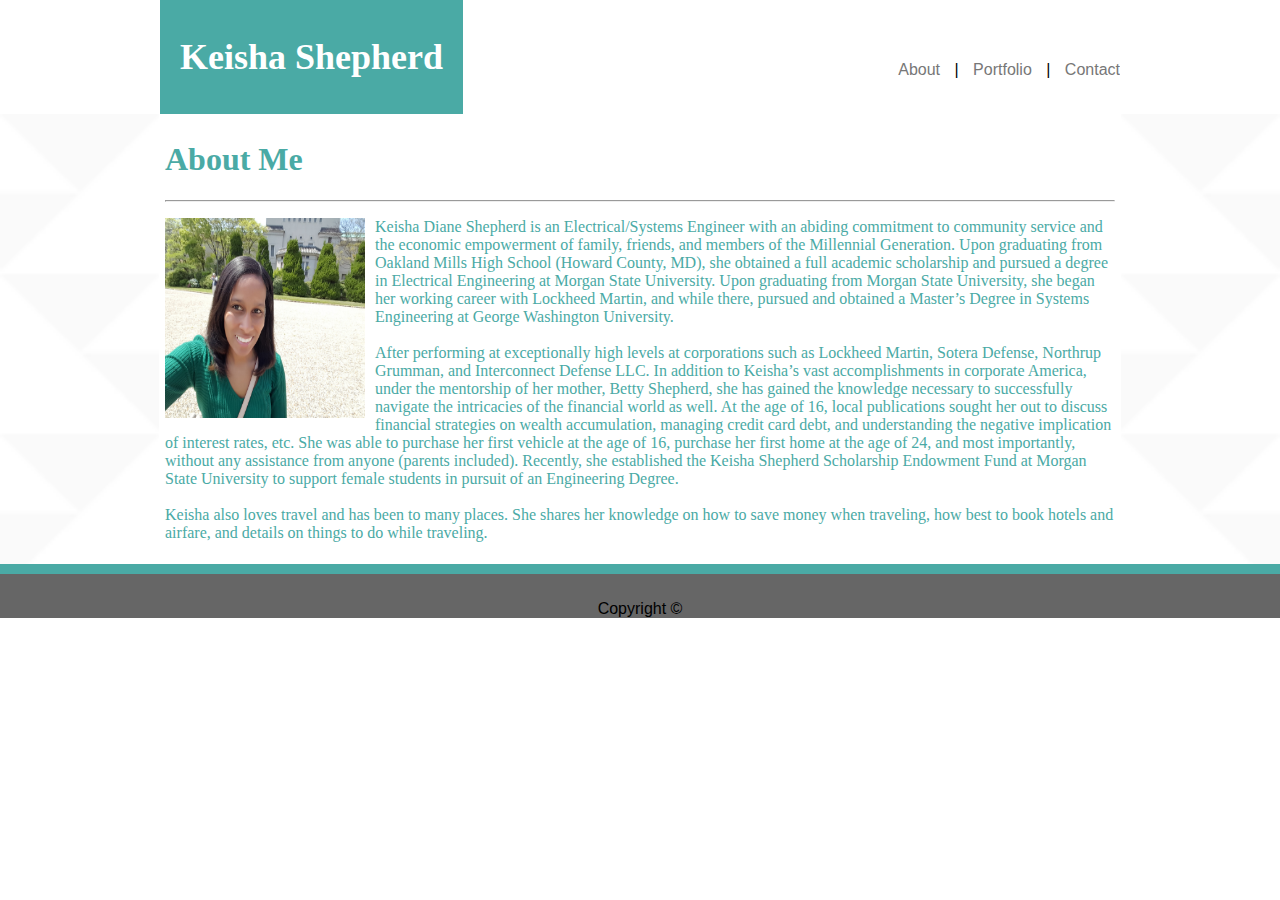
<file: index.html>
<!DOCTYPE html>
<html>

<head>
    <title>Keisha Shepherd's Portfolio</title>
    <link rel="stylesheet" type="text/css" href="assets/css/style.css" />
</head>

<body>
    <header class="header-background sticky">
        <!--class width960 should contain the logo and links containers-->
        <div class="width_960 link_and_logo_container">
            <!--logo container-->
            <div class="logo column">
                <p class="logo heading_font">Keisha Shepherd</p>
            </div>
            <!--/logo-->
            <!--Link Container-->
            <div class="links column">
                <p class="other_font">
                    <a href="./index.html">About</a>
                    |
                    <a href="./portfolio.html">Portfolio</a>
                    |
                    <a href="./contact.html">Contact</a>
                </p>
            </div>
            <!--/links-->

        </div>
        <!--header-width-->

    </header>
    <!--header-->

    <!--Main content-->
    <div class="main_background">
        <div class="width_960 main_content">
            <!--About Me Heading-->
            <h1 class="heading_font about_me">About Me</h1>

            <!--Horizontal Rule-->
            <hr>

            <!--Image and About Text-->
            <div class="about_me">
                <p>
                    <img id="about_me_img" src="./assets/images/Japan2.jpg" alt="Keisha">
                    Keisha Diane Shepherd is an Electrical/Systems Engineer with an
                    abiding commitment to community service and the economic
                    empowerment of family, friends, and members of the Millennial
                    Generation. Upon graduating from Oakland Mills High School (Howard
                    County, MD), she obtained a full academic scholarship and pursued a
                    degree in Electrical Engineering at Morgan State University. Upon
                    graduating from Morgan State University, she began her working career
                    with Lockheed Martin, and while there, pursued and obtained a
                    Master’s Degree in Systems Engineering at George Washington
                    University.
                    <br><br>
                    After performing at exceptionally high levels at corporations such as
                    Lockheed Martin, Sotera Defense, Northrup
                    Grumman, and Interconnect Defense LLC.
                    In addition to Keisha’s vast accomplishments in corporate America,
                    under the mentorship of her mother, Betty Shepherd, she has gained
                    the knowledge necessary to successfully navigate the intricacies of the
                    financial world as well. At the age of 16, local publications sought her
                    out to discuss financial strategies on wealth accumulation, managing
                    credit card debt, and understanding the negative implication of interest
                    rates, etc. She was able to purchase her first vehicle at the age of 16,
                    purchase her first home at the age of 24, and most importantly,
                    without any assistance from anyone (parents included). Recently, she
                    established the Keisha Shepherd Scholarship Endowment Fund at
                    Morgan State University to support female students in pursuit of an
                    Engineering Degree.
                    <br><br>
                    Keisha also loves travel and has been to many places. She shares her knowledge on how to save money
                    when
                    traveling, how best to book hotels and airfare, and details on things to do while traveling.
                </p>
            </div>
            <!--/about_text-->
        </div>
        <!--/width_960-->
    </div>
    <!--/Main background-->



    <div class="push"></div>

    <footer class="footer">
        <p class="copyright other_font">Copyright © </p>
    </footer>
    <!--footer-->
</body>

</html>
</file>
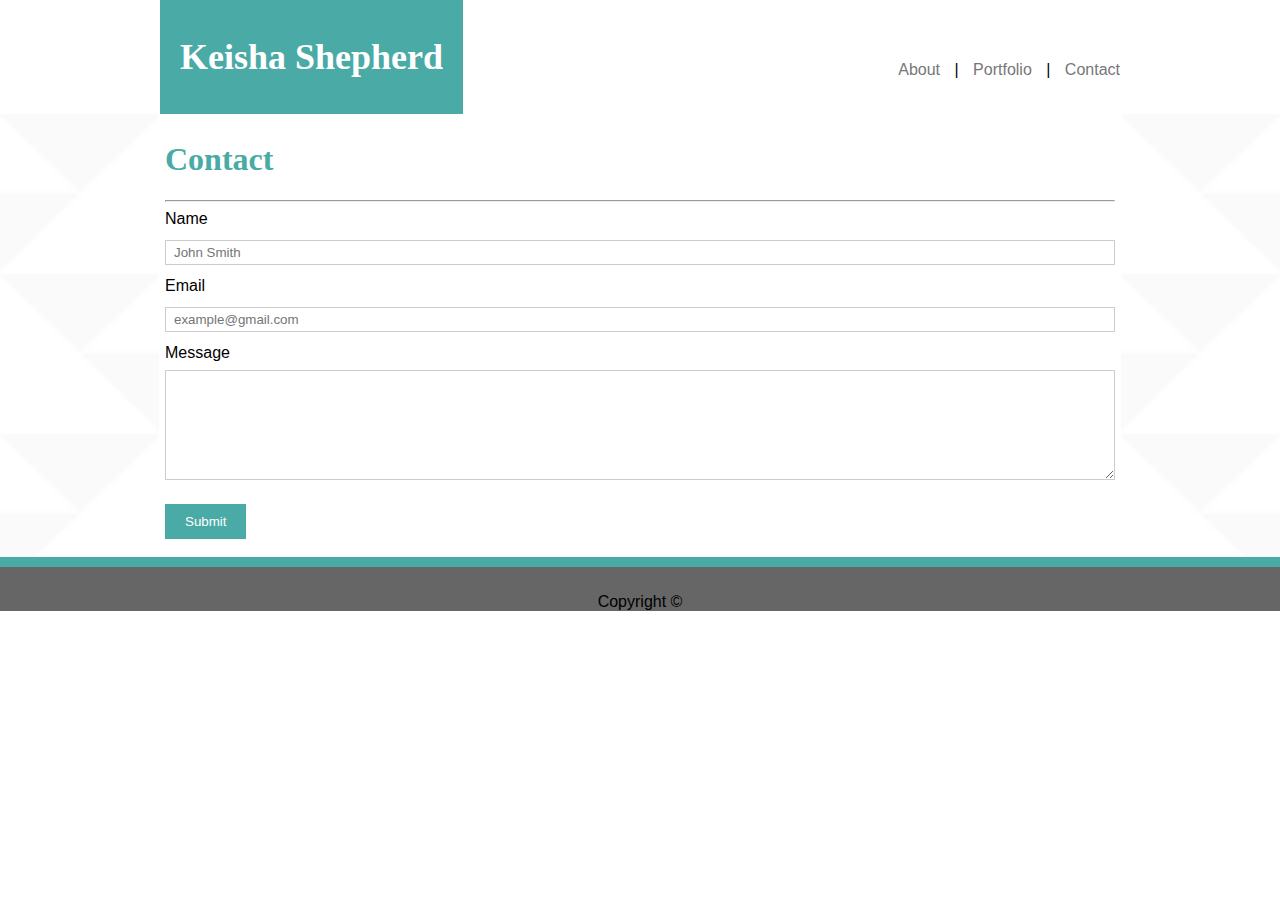
<file: contact.html>
<!DOCTYPE html>
<html>

<head>
    <title>Keisha Shepherd's Portfolio</title>
    <link rel="stylesheet" type="text/css" href="assets/css/style.css" />
</head>

<body>
    <header class="header-background sticky">
        <!--class width960 should contain the logo and links containers-->
        <div class="width_960 link_and_logo_container">
            <!--logo container-->
            <div class="logo column">
                <p class="logo heading_font">Keisha Shepherd</p>
            </div>
            <!--/logo-->
            <!--Link Container-->
            <div class="links column">
                <p class="other_font">
                    <a href="./index.html">About</a>
                    |
                    <a href="./portfolio.html">Portfolio</a>
                    |
                    <a href="./contact.html">Contact</a>
                </p>
            </div>
            <!--/links-->
        </div>
        <!--header-width-->
        <script>
            function thanks() {
                alert("Thanks for your feedback!");
            }
        </script>
    </header>
    <!--header-->

    <!--Main content-->
    <div class="main_background">

        <div class="width_960 main_content other_font">

            <!--About Me Heading-->
            <h1 class="heading_font about_me">Contact</h1>

            <!--Horizontal Rule-->
            <hr>

            <!--Contact Form-->
            <div class="contact_form">
                <form>

                    <label for="fname">Name</label>
                    <input type="text" id="fname" name="firstname" placeholder="John Smith">

                    <label for="email">Email</label>
                    <input type="text" id="email" name="email" placeholder="example@gmail.com">

                    <label for="message">Message</label>
                    <textarea id="message" name="message" ></textarea>

                    <input class="button above_footer" type="submit" value="Submit" onclick=thanks()>

                </form>
            </div>
            <!--/Contact Form-->

        </div>
        <!--/Width 960-->

        <footer class="footer">
            <p class="copyright other_font">Copyright © </p>
        </footer>
        <!--/footer-->
    </div>
    <!--/Main Content-->

</body>

</html>
</file>
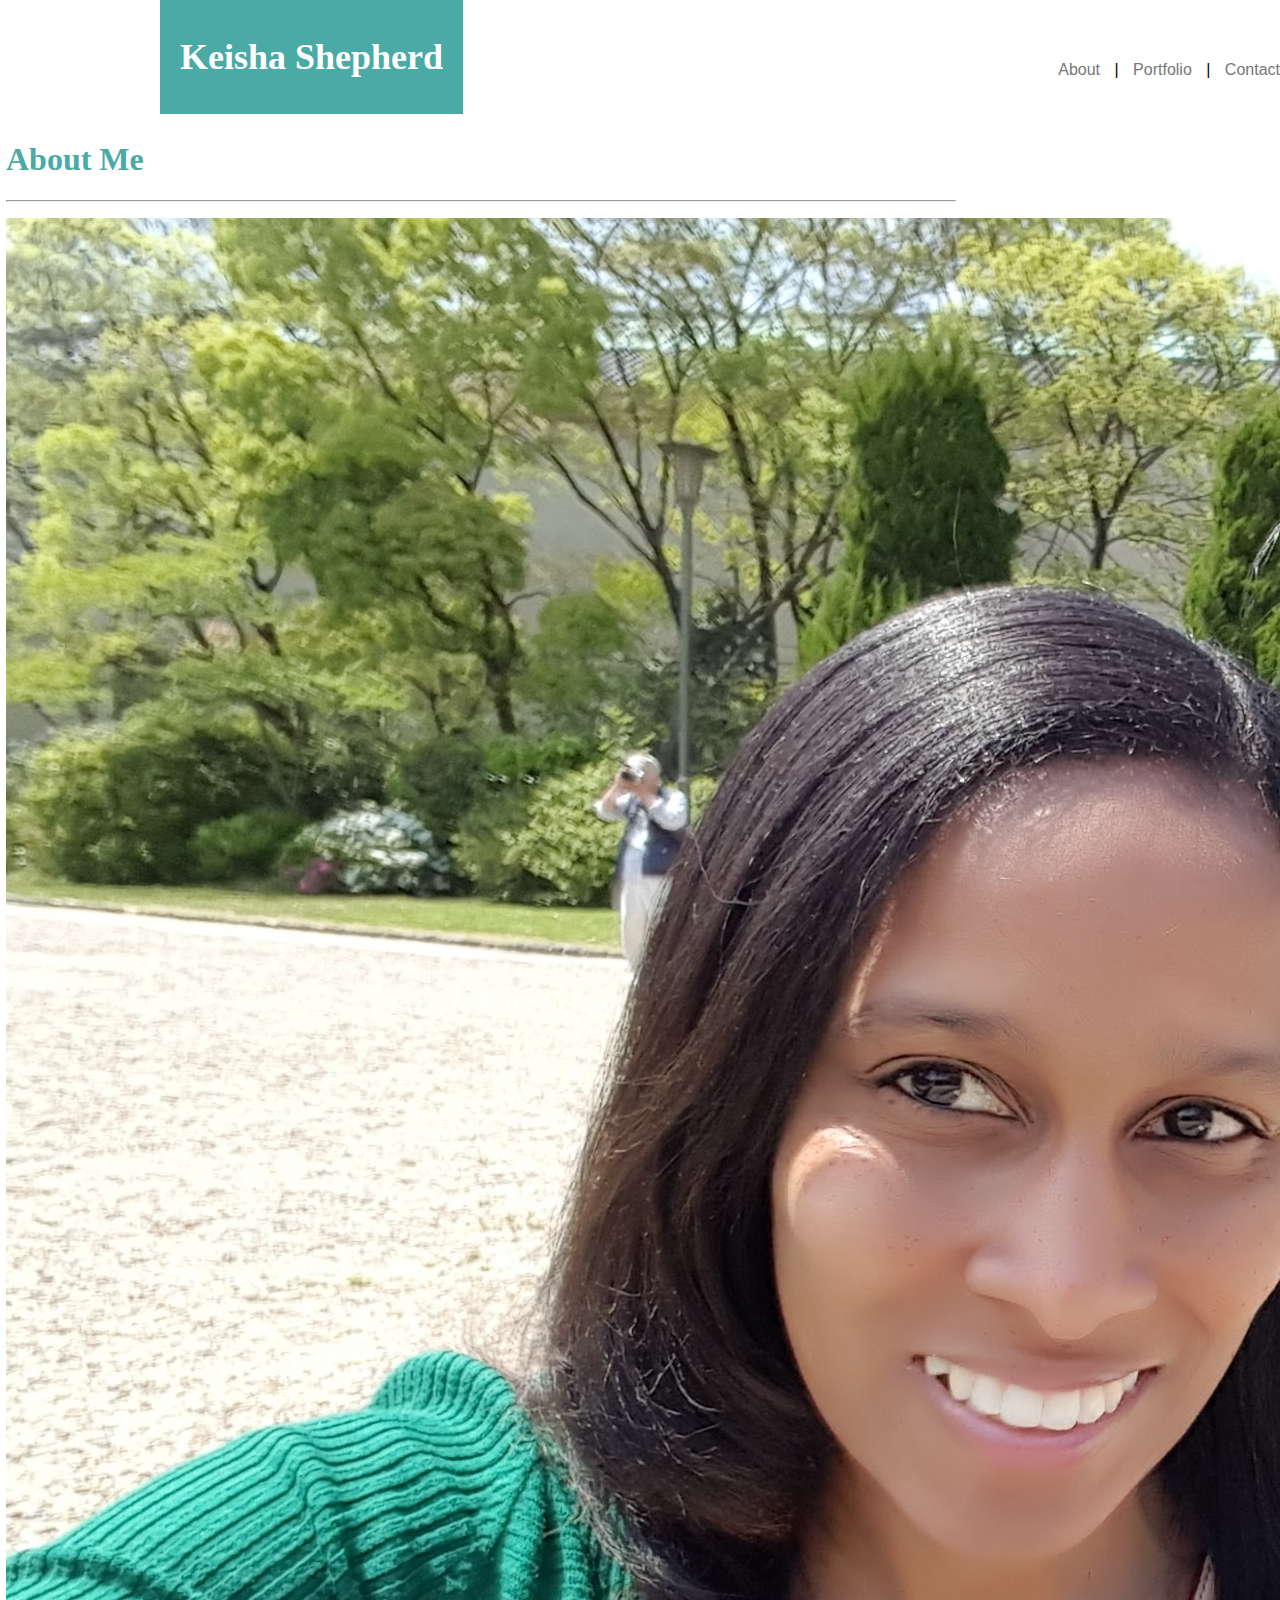
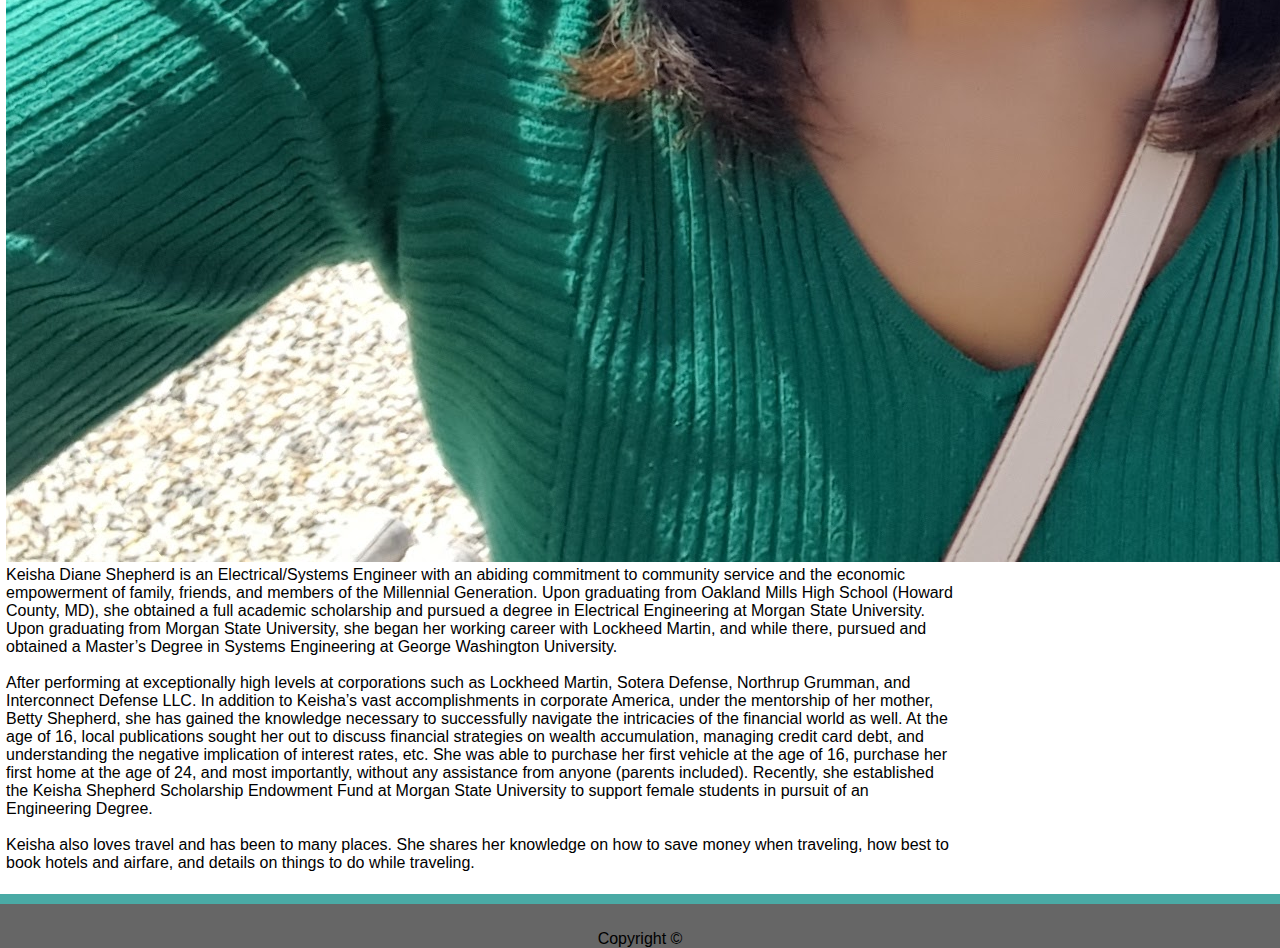
<file: index-archive.html>
<!DOCTYPE html>
<html>

<head>
    <title>Keisha Shepherd's Portfolio</title>
    <link rel="stylesheet" type="text/css" href="assets/css/style.css" />
</head>

<body>
    <header class="header">
        <div class="header-width width_960">
            <div class="logo column">
                <p class="logo heading_font">Keisha Shepherd</p>
            </div> <!--logo-->

            <div class="links column">
                <p class="other_font">
                    <a href="./index.html">About</a>
                    |
                    <a href="./portfolio.html">Portfolio</a>
                    |
                    <a href="./contact.html">Contact</a>
                </p>
            </div> <!--links-->
        </div> <!--header width-->

        </header> <!--header-->

        <!--Main content-->

        <div class="main_content other_font wid">

            <!--About Me Heading-->
            <div class="main_section">
                <h1 class="heading_font about_me">About Me</h1>
            </div> <!--main_section-->

            <!--Horizontal Rule-->
            <hr>

            <!--Image and About Text-->
            <div class="about_text">
                <p>
                    <img class="top" src="./assets/images/Japan2.jpg" alt="Keisha">
                    Keisha Diane Shepherd is an Electrical/Systems Engineer with an
                    abiding commitment to community service and the economic
                    empowerment of family, friends, and members of the Millennial
                    Generation. Upon graduating from Oakland Mills High School (Howard
                    County, MD), she obtained a full academic scholarship and pursued a
                    degree in Electrical Engineering at Morgan State University. Upon
                    graduating from Morgan State University, she began her working career
                    with Lockheed Martin, and while there, pursued and obtained a
                    Master’s Degree in Systems Engineering at George Washington
                    University.
                    <br><br>
                    After performing at exceptionally high levels at corporations such as
                    Lockheed Martin, Sotera Defense, Northrup
                    Grumman, and Interconnect Defense LLC.
                    In addition to Keisha’s vast accomplishments in corporate America,
                    under the mentorship of her mother, Betty Shepherd, she has gained
                    the knowledge necessary to successfully navigate the intricacies of the
                    financial world as well. At the age of 16, local publications sought her
                    out to discuss financial strategies on wealth accumulation, managing
                    credit card debt, and understanding the negative implication of interest
                    rates, etc. She was able to purchase her first vehicle at the age of 16,
                    purchase her first home at the age of 24, and most importantly,
                    without any assistance from anyone (parents included). Recently, she
                    established the Keisha Shepherd Scholarship Endowment Fund at
                    Morgan State University to support female students in pursuit of an
                    Engineering Degree.
                    <br><br>
                    Keisha also loves travel and has been to many places. She shares her knowledge on how to save money when
                    traveling, how best to book hotels and airfare, and details on things to do while traveling.
                </p>

            </div> <!--About Text-->
        </div> <!--Main Content-->

        <div class="push"></div>

        <footer class="footer">
            <p class="copyright other_font">Copyright © </p>
        </footer>
        <!--footer-->

    </body>

</html>
</file>
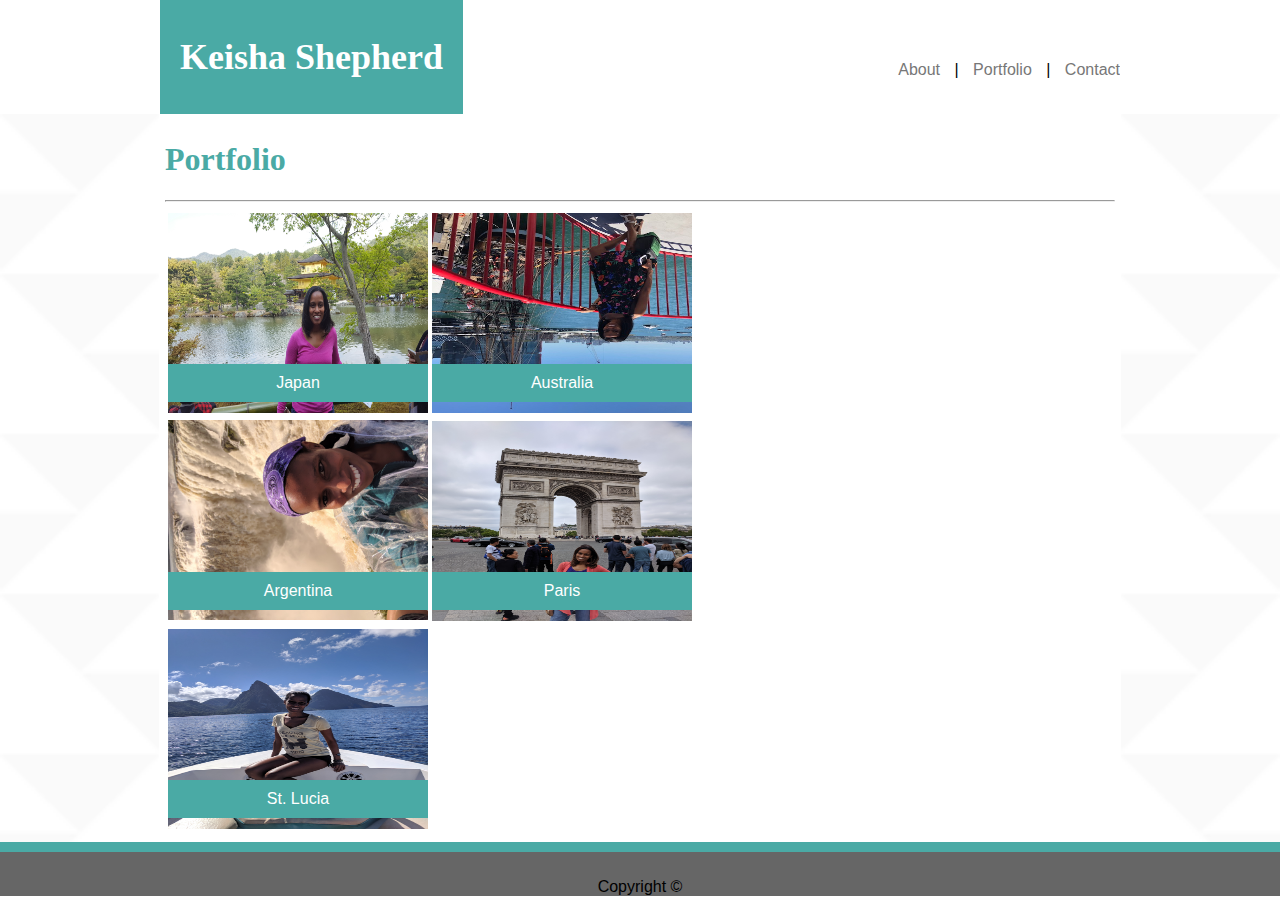
<file: portfolio.html>
<!DOCTYPE html>
<html>

<head>
    <title>Keisha Shepherd's Portfolio</title>
    <link rel="stylesheet" type="text/css" href="assets/css/style.css" />
</head>

<body>
    <header class="header-background">
        <!--class width960 should contain the logo and links containers-->
        <div class="width_960 link_and_logo_container">
            <!--logo container-->
            <div class="logo column">
                <p class="logo heading_font">Keisha Shepherd</p>
            </div>
            <!--/logo-->
            <!--Link Container-->
            <div class="links column">
                <p class="other_font">
                    <a href="./index.html">About</a>
                    |
                    <a href="./portfolio.html">Portfolio</a>
                    |
                    <a href="./contact.html">Contact</a>
                </p>
            </div>
            <!--/links-->

        </div>
        <!--header-width-->

    </header>
    <!--header-->

    <div class="main_background">

        <!--Main Content for portfolio-->

        <div class="main_content width_960 other_font">

            <!--About Me Heading-->
            <div class="main_section">
                <h1 class="heading_font about_me">Portfolio</h1>
            </div>
            <!--/main_section-->

            <!--Horizontal Rule-->
            <hr>

            <!--Portfoliio -->
            <!-- Create a 2 by 3 table -->
            <!-- With images in each cell-->
            <!-- Image should link to trip Google Photo Albums-->
            <table>
                <tr class="row">
                    <td>
                        <a href="https://goo.gl/photos/73RdMaYMe4csGzHJ9" target="_blank">
                            <img class="portfolio_img" src="./assets/images/Japan1.jpg" alt="Japan1" id="japan">
                            <p class="portfolio_name">
                                Japan
                            </p>
                        </a>

                    </td>
                    <td>
                        <a href="https://photos.app.goo.gl/z1I5D1RnTlqgdWZS2" target="_blank">
                            <img class="portfolio_img rotate_90" src="./assets/images/Australia1.jpg"
                                alt="Australia1">
                            <p class="portfolio_name">
                                Australia
                            </p>
                        </a>

                    </td>
                </tr>
                <tr>
                    <td>
                        <a href="https://photos.app.goo.gl/oWw4RMnFnzGOY3e03" target="_blank">
                            <img class="portfolio_img  rotate_-90" src="./assets/images/Argentina1.jpg"
                                alt="Argentina1">
                            <p class="portfolio_name" id="argentina">
                                Argentina
                            </p>
                        </a>
                    </td>
                    <td>
                        <a href="https://photos.app.goo.gl/SHbueGE1z62SVoMZ8" target="_blank">
                            <img class="portfolio_img" src="./assets/images/Paris1.jpg" alt="Paris1">
                            <p class="portfolio_name">
                                Paris
                            </p>
                        </a>

                    </td>
                </tr>
                <tr class="row">
                    <td>
                        <img class="portfolio_img" src="./assets/images/St_Lucia1.jpg" alt="St_Lucia1">
                        <p class="portfolio_name">
                            St. Lucia
                        </p>
                    </td>
                    <td>


                    </td>
                </tr>
            </table>
        </div>
        <!--Main Content-->
    </div>
    <!--Main background-->

    <footer class="footer">
        <p class="copyright other_font">Copyright © </p>
    </footer>
    <!--footer-->


</body>

</html>
</file>
<file: assets/css/style.css>
body {
  /* Remove margins from body, so that background touches the edges */
  margin: 0px;
}

/* Set header and main content to a 960 width */
.width_960 {
  /* Use margin auto to set the width to the center of the page */
  margin: auto;
  width: 960px;
}

/* Set Heading font-family */
.heading_font {
  font-family: "Georgia", Times, "Times New Roman", serif;
}

/* Set all other font-family */
.other_font {
  font-family: Arial, "Helvetica Neue", Helvetica, sans-serif;
}

/* Stretch the background color to touch the top, right, and left edges of the screen */
.header-background {
  overflow: auto;
  background-color: #ffffff;
  background-position: top right;
  background-repeat: repeat-x;
  background-size: cover;
}

/* Make the header element sticky at the top of the page*/
.sticky {
  position: sticky;
  top: 0;
}

/* Create two columns that float next to each other */
.column {
  float: left;
}

/* Clear floats after the columns */
.header:after {
  clear: both;
  content: "";
  display: table;

}

/* Put the logo and link inside of the container */
.link_and_logo_container {
  position: relative;
  width: 960;
  overflow: auto;
  background-color: #ffffff;
}

/* Create a Logo - Green with White Text */
.logo {
  background-color: #4aaaa5;
  /* Add a left and right border to unsquish to logo */
  border-left: 10px solid #4aaaa5;
  border-right: 10px solid #4aaaa5;
  font-size: 1.5em;
  font-weight: bold;
  color: white;
}

.links {
  word-spacing: 10px;
  text-align: right;
  position: absolute;
  right: 0;
  display: inline-block;
  top: 45px;
}

.links a:hover {
  color: blue;
}

a {
  color: #777777;
  text-decoration-line: None;
}

.main_background {
  background-image: url("../images/triangle-mosaic.png");
  /* Set background color if image is not found */
  background-color: #ffffff;
  background-position: top right;
  background-repeat: repeat-x;
  background-size: cover;
  height: 90%;
}

.main_content {
  background-color: #ffffff;
  width: 950px;
  padding: 6px;
}

.about_me {
  color: #4aaaa5;
}

#about_me_img {
  width: 200px;
  height: 200px;
  float: left;
  padding-right: 10px;
}

/* Footer needs to stay at the bottom of the window, regardless of if main content is smaller or larger than the space available for the content. */
.footer {
  clear: left;
  margin: 0;
  border-top: 10px solid #4aaaa5;

  padding: 10px;
  background-color: #666666;
  background-clip: border-box;
  text-align: center;
  /* Set padding-bottom to 0, to move text to the bottom of the element */
  padding-bottom: 0px;
  /* Set to -16px, to remove space from bottom of page to footer */
  margin-bottom: -16px;
}

/* ================================================== */
/* portfolio css */

/* Set the table cell height and width and make it the position relative, to place the portfolio img and name relative to it*/
td{
  height: 200px;
  width: 260px;
  position: relative;
}

/* Set the portfolio image size to 100% of the td */
.portfolio_img {
  height: 100%;
  width: 100%;
}

.portfolio_name {
  /* Add padding to the portfolio name so it looks like a button */
  padding: 10px;
  background-color: #4aaaa5;
  color: white;
  text-align: center;
  /* Set position to absolute and place the image a little above the bottom of the image it covers */
  position: absolute;
  bottom: 0;
  /* Set width to 240px to accommodate for the padding.  If it isn't set the element goes outside of the page if set to 100% or to 260px; */
  width: 240px;
}

.portfolio_name:hover {
  background-color: turquoise;
}

.portfolio_name:active {
  background-color: green;
  color: goldenrod
}

.rotate_90 {
  transform: rotate(90deg);
  width: 200px;
  height: 260px;
  /* When the picture is rotated it moves left on the screen outside of the cell covering the picture to the left of it.  I used position absolute to move it to the right.  But when I moved it right it also moved down, so I had to use the bottom element to get it to move back to the top.*/
  position: absolute;
  left: 31px;
  bottom: -25px;
}

.rotate_-90 {
  transform: rotate(-90deg);
  width: 200px;
  height: 260px;
  /* When the picture is rotate, it moves around on the screen and needs to be repositioned relative to the td */
  position: absolute;
  top: -30px;
  left: 31px;

}

/* ======================================================== */
/* Contact Info */

input[type=text], select {
  width: 100%;
  padding: 4px 8px;
  margin: 12px 0;
  display: inline-block;
  border: 1px solid #ccc;
  box-sizing: border-box;
}

input[type=submit] {
  color: white;
  padding: 10px 20px;
  margin: 12px 0;
  border: none;
  background-color: #4aaaa5;
  cursor: pointer;
}

textarea {
  height: 110px;
  width: 100%;
  padding: 4px 8px;
  margin: 8px 0;
  display: inline-block;
  border: 1px solid #ccc;
  box-sizing: border-box;
}

.button:hover {
  background-color: turquoise;
}

.button:active {
  background-color: green;
  color: goldenrod
}
</file>
